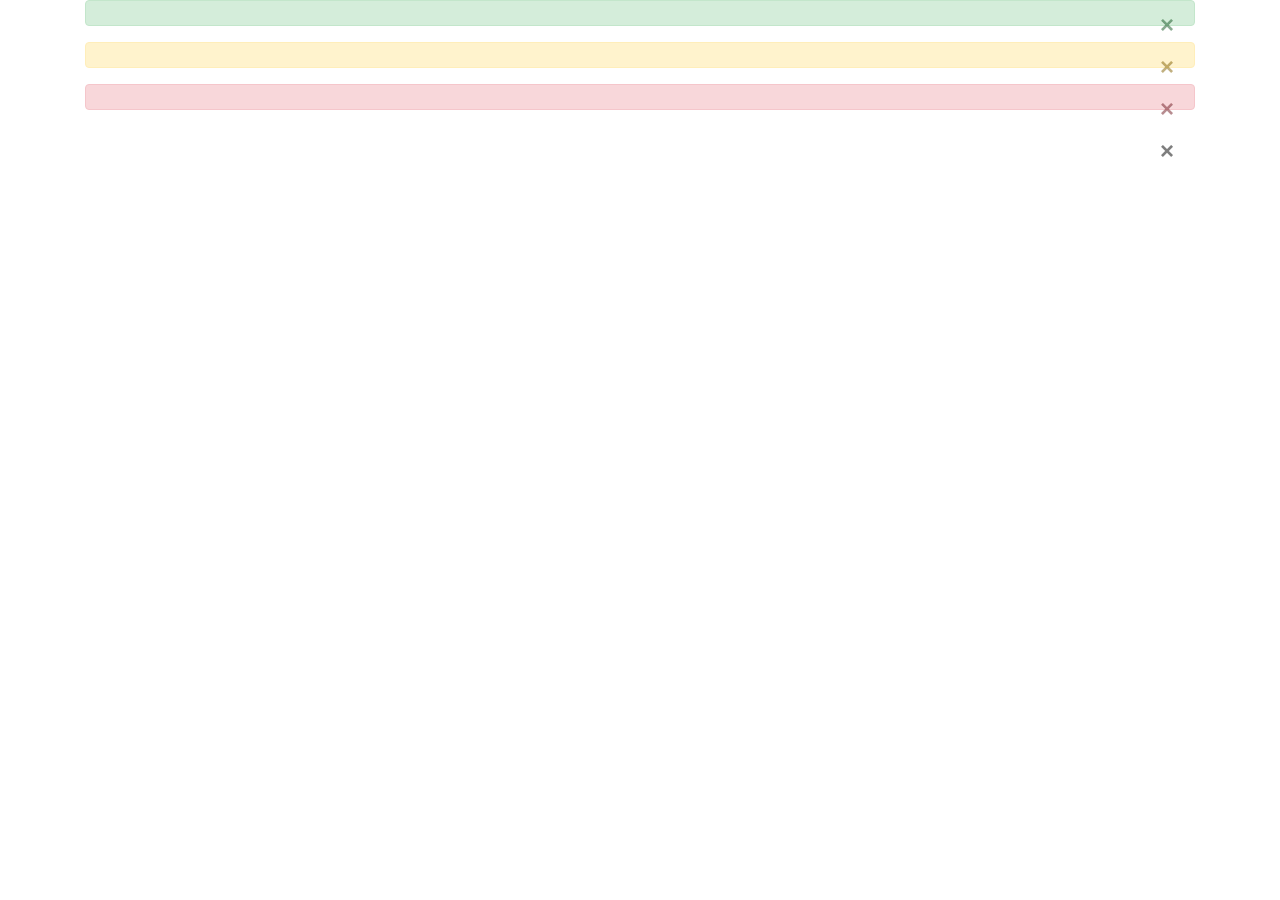
<file: target/classes/templates/base.html>
<!DOCTYPE html>
<html xmlns:th="http://www.thymeleaf.org"
      xmlns:layout="http://www.ultraq.net.nz/thymeleaf/layout">
  <head>
      <meta charset="UTF-8">
      <meta name="viewport" content="width=device-width, initial-scale=1">
      <title layout:fragment="title"></title>
      <link rel="stylesheet" href="../static/css/bootstrap.min.css" th:href="@{/css/bootstrap.min.css}">
      <link rel="stylesheet" href="../static/css/styles.css" th:href="@{/css/styles.css}">
      <!--Modal forms etc-->
      <script type="text/javascript" src="../static/js/jquery.min.js" th:src="@{/js/jquery.min.js}"></script>
      <script type="text/javascript" src="../static/js/bootstrap.min.js" th:src="@{/js/bootstrap.min.js}"></script>
      <script type="text/javascript" src="../static/js/app.js" th:src="@{/js/app.js}"></script>
  </head>
  <body>
      <div class="container">
          <!--flashed messages-->
          <div th:each="message, iterStat : ${messages}" th:id = "'message' + ${iterStat.index + 1}">
              <div th:switch="${message.key}">
                  <div th:case="'success'" class="alert alert-success alert-dismissible">
                      <button class="close" th:data-target="'message' + ${iterStat.index + 1}" data-dismiss="alert" aria-label="delete">
                          <span aria-hidden="true">&times;</span>
                      </button>
                      <div th:text="${message.value}"></div>
                  </div>
                  <div th:case="'warning'" class="alert alert-warning alert-dismissible">
                      <button class="close" th:data-target="'message' + ${iterStat.index + 1}" data-dismiss="alert" aria-label="delete">
                          <span aria-hidden="true">&times;</span>
                      </button>
                      <div th:text="${message.value}"></div>
                  </div>
                  <div th:case="'error'" class="alert alert-danger alert-dismissible">
                      <button class="close" th:data-target="'message' + ${iterStat.index + 1}" data-dismiss="alert" aria-label="delete">
                          <span aria-hidden="true">&times;</span>
                      </button>
                      <div th:text="${message.value}"></div>
                  </div>
                  <div th:case="*" class="alert">
                      <button class="close" th:data-target="'message' + ${iterStat.index + 1}" data-dismiss="alert" aria-label="delete">
                          <span aria-hidden="true">&times;</span>
                      </button>
                      <div th:text="${message.value}"></div>
                  </div>
              </div>
          </div>
          <!--flashed messages-->
      </div>

      <section class="section">
          <div class="container">
              <div layout:fragment="content"></div>

              <!--Dialog modal de confirmation de suppression-->
              <div class="modal" tabindex="-1" role="dialog" id="deleteModal">
                  <div class="modal-dialog" role="document">
                      <div class="modal-content">
                          <div class="modal-header">
                              <h5 class="modal-title" th:text="#{liste.action.confirmerSuppressionTitle}"></h5>
                              <button type="button" class="close" data-dismiss="modal" aria-label="Close">
                                  <span aria-hidden="true">&times;</span>
                              </button>
                          </div>
                          <div class="modal-body">
                              <p th:text="#{fiche.bouton.supprimerConfirm}"></p>
                          </div>
                          <div class="modal-footer">
                              <a href="" class="btn btn-primary" id="delRef"
                                 th:text="#{fiche.bouton.confirm.oui}">
                              </a>
                              <button type="button" class="btn btn-secondary" data-dismiss="modal"
                                      th:text="#{fiche.bouton.annuler}">
                              </button>
                          </div>
                      </div>
                  </div>
              </div>
              <!--Dialog modal de confirmation de suppression-->
          </div>
      </section>
  </body>
</html>
</file>
